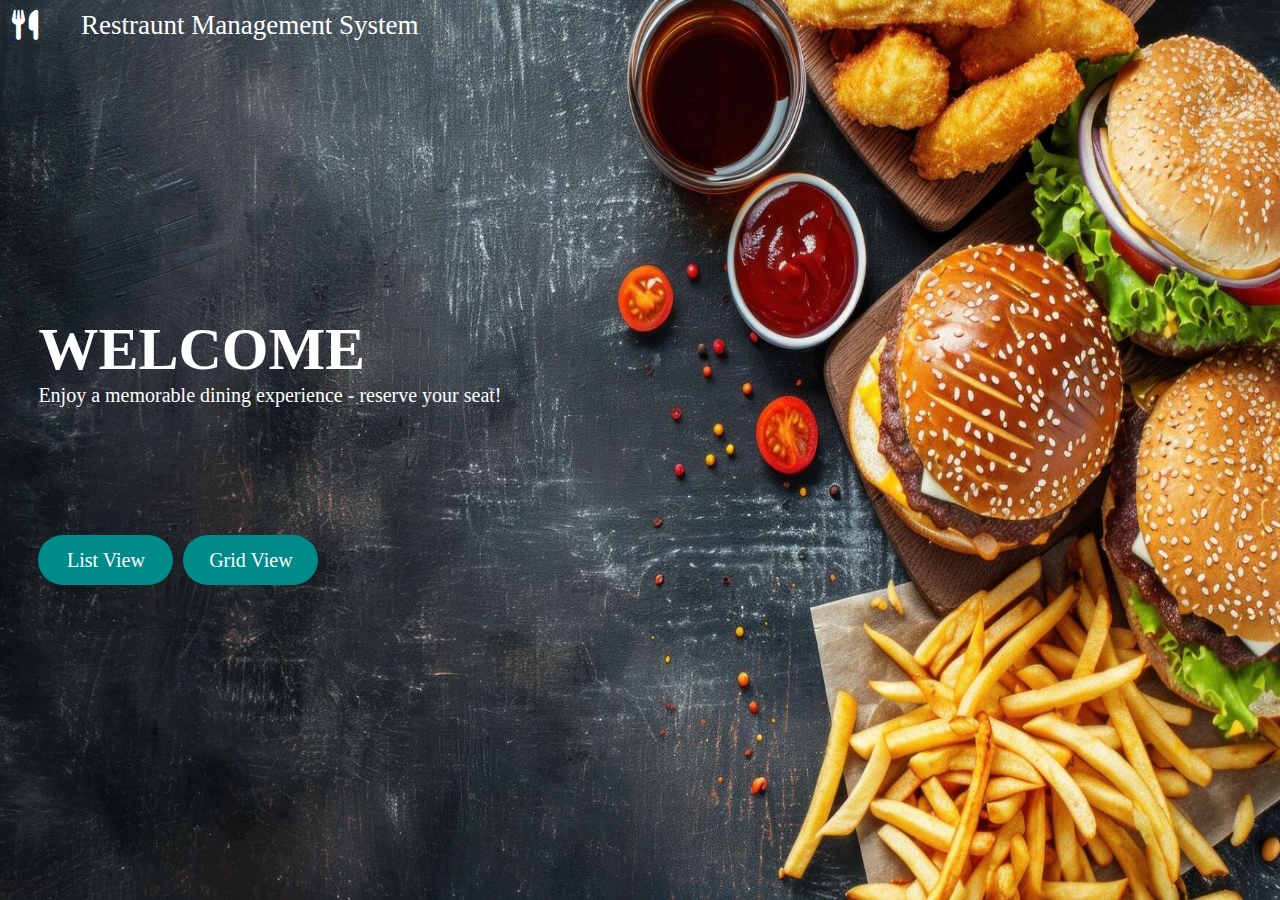
<file: index.html>
<!DOCTYPE html>
<html lang="en">

<head>
    <meta charset="UTF-8">
    <meta name="viewport" content="width=device-width, initial-scale=1.0">
    <title>Document</title>
    <link href="index.css" rel="stylesheet">
    <link rel="stylesheet" href="https://cdnjs.cloudflare.com/ajax/libs/font-awesome/6.0.0-beta3/css/all.min.css">

</head>

<body>
    <div>
        <div id="logo">
            <div id="icon">
                <a href="index.html"><i class="fa-duotone fa-solid fa-utensils fa-flip" style="font-size: 30px;width: 100%;height: 100%;color:white;display: flex;align-items: center;justify-content: center;"></i></a>
            </div>
            <p id="restraunt">Restraunt Management System</p>
        </div>
        <div id="welcome_lines">
            <p id="welcome">WELCOME</p>
            <p id="line">Enjoy a memorable dining experience - reserve your seat!</p>
        </div>
        <div id="book_btn">
            <a href="table.html"><button id="book_now">List View</button></a>
            <a href="admin.html"><button id="book_now">Grid View</button></a>
        </div>
    </div>
</body>
</html>
</file>
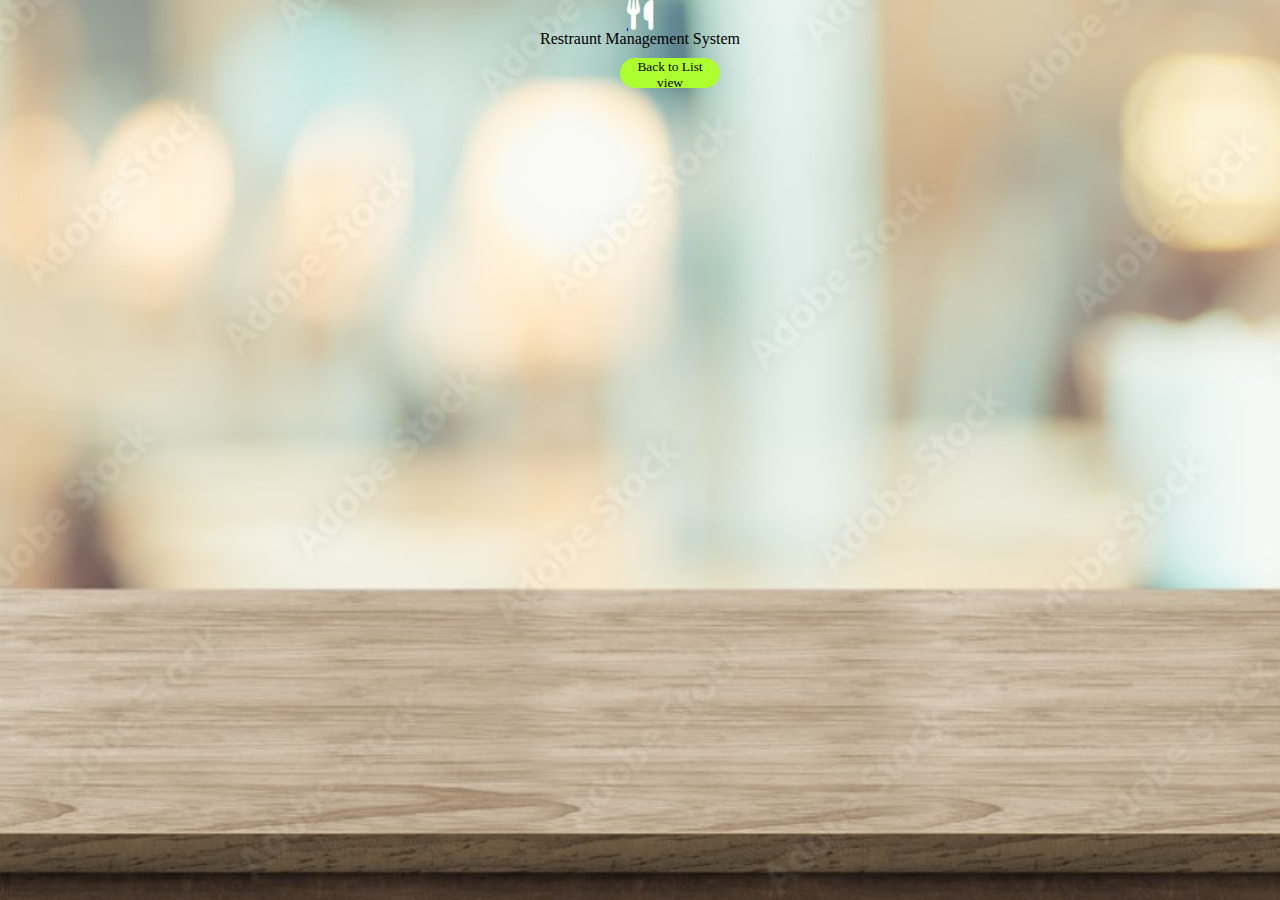
<file: admin.html>
<!DOCTYPE html>
<html lang="en">

<head>
    <meta charset="UTF-8">
    <meta name="viewport" content="width=device-width, initial-scale=1.0">
    <title>Document</title>
    <link href="admin.css" rel="stylesheet" />
    <link rel="stylesheet" href="https://cdnjs.cloudflare.com/ajax/libs/font-awesome/6.0.0-beta3/css/all.min.css">
</head>

<body>
    <div id="content_page">
    <div id="header">
        <div id="logo">
            <div id="icon">
                <a href="index.html"><i class="fa-duotone fa-solid fa-utensils fa-flip" style="font-size: 30px;width: 100%;height: 100%;color:white;display: flex;align-items: center;justify-content: center;"></i></a>
            </div>
            <p id="restraunt">Restraunt Management System</p>
        </div>
        <div id="button_div">
            <a href="table.html"><button id="add_table">Back to List view</button></a>
        </div>
    </div>
        <div id="table_container">
        </div>
    </div>
    <dialog id="table_dialog">
        <div id="top-div">
            <p id="add_label">Add Table</p>
        <button id="cross-btn" onclick="close_dialog()">
            <i class="fa-solid fa-xmark" style="font-size: 20px;width: 100%;height: 100%;color:black;display: flex;align-items: center;justify-content: center;"></i>
        </button>
        </div>
        <div>
        <form>
            <div class="form_ele">
                <div class="label">
                <label for="table_no">Table_no:</label>
                </div>
                <div class="input">
                <input type="number" name="table_no" /></div>
            </div>
            <div  class="form_ele">
                <div class="label">
                <label for="maximum">Maximum people:</label>
                </div>
                <div class="input">
                <input type="number" name="maximum">
                </div>
            </div>
            <div class="form_ele">
                <div class="label">
                <label for="amount">Price:</label>
                </div>
                <div class="input">
                <input type="number" name="amount" />
                </div>
            </div>
            <div>
                <button type="button">Update</button>
            </div>
        </form>
    </div>
    </dialog>
    <script src="admin.js"></script>
</body>

</html>
</file>
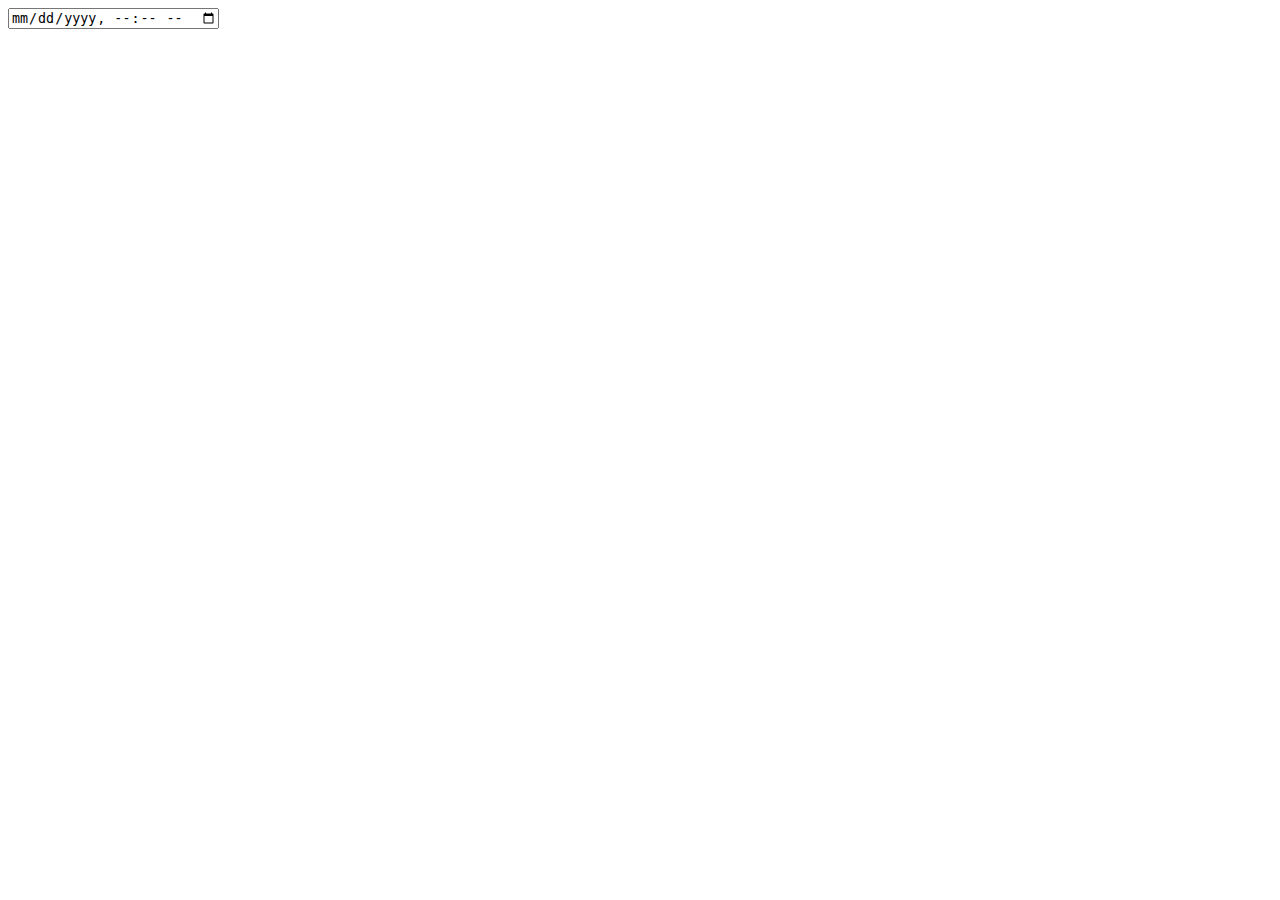
<file: practice.html>
<!DOCTYPE html>
<html lang="en">
<head>
    <meta charset="UTF-8">
    <meta name="viewport" content="width=device-width, initial-scale=1.0">
    <title>Document</title>
</head>
<body>
    <input id="inp" type="datetime-local" oninput="load()">
    <script>
        function load(){
        let input = document.getElementById("inp").value;
        let date_format = new Date(input)
        console.log(date_format.toLocaleDateString()+" "+date_format.toLocaleTimeString());
        }
        function display(){
            document.writeln("hi");
        }
        setInterval(display,1000);
    </script>
</body>
</html>
</file>
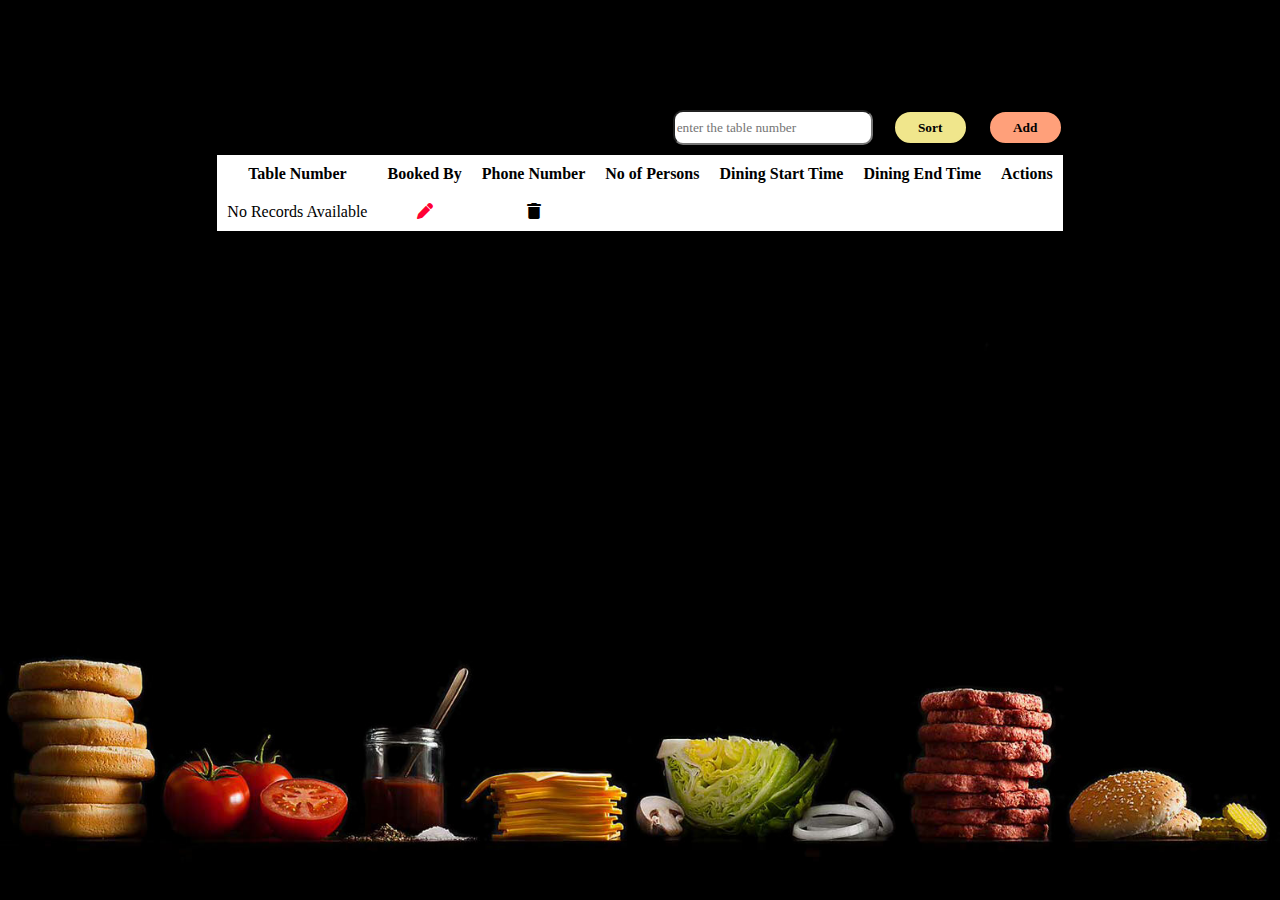
<file: table.html>
<!DOCTYPE html>
<html lang="en">

<head>
    <meta charset="UTF-8">
    <meta name="viewport" content="width=device-width, initial-scale=1.0">
    <title>Document</title>
    <link href="table.css" rel="stylesheet">
    <link rel="stylesheet" href="https://cdnjs.cloudflare.com/ajax/libs/font-awesome/6.0.0-beta3/css/all.min.css">
</head>

<body>
    <div id="content">
        <div id="btns">
            <input type="number" placeholder="enter the table number" style="width: 200px; border-radius: 10px;">
            <button id="sort" onclick="style_change_sort()" onmouseleave="style_change1_sort()">Sort</button>
            <button id="add" onclick="style_change_add()" onmouseleave="style_change1_add()">Add</button>
        </div>
        <div id="table_div">
            <table id="table">
                <tr>
                    <th>Table Number</th>
                    <th>Booked By</th>
                    <th>Phone Number</th>
                    <th>No of Persons</th>
                    <th>Dining Start Time</th>
                    <th>Dining End Time</th>
                    <th>Actions</th>
                </tr>
                <tr id="first">
                    <td>No Records Available</td>
                    <td><i class="fa-solid fa-pen" style="color: #ff0033;" onclick="edit_page()"></i></td>
                    <td><i class="fa-solid fa-trash" onclick="del_icon(this)"></i></td>
                </tr>
            </table>
        </div>
    </div>

    <dialog id="dialog_box">
        <div id="top-div">
        <p id="add_label">Add</p>
        <button id="cross-btn" onclick="close_dialog()">
            <i class="fa-solid fa-xmark" style="font-size: 20px;width: 100%;height: 100%;color:black;display: flex;align-items: center;justify-content: center;"></i>
        </button>
    </div>
        <form id="form">
            <div class="form_ele">
                <div class="label">
                <label for="table_no">Table Number:</label>
            </div>
            <div class="input">
                <select name="table_no" id="table_no">
                    <option>101</option>
                </select>
            </div>
            </div>
            <div class="form_ele">
                <div class="label">
                    <label for="booked_by" style="width: 100%;">Booked by:</label>
                </div>
                <div class="input">
                    <input id="booker_name" type="text" name="booked_by" style="width: 100%;" />
                </div>
            </div>
            <div class="form_ele">
                <div class="label">
                    <label for="phone">Phone Number:</label>
                </div>
                <div class="input">
                    <input id="phone_no" type="number" name="phone" max="1000000000" pattern="[0-9]{10}"/>
                    <p id="no_people_err"></p>
                </div>
            </div>
            <div class="form_ele">
                <div class="label">
                    <label for="no_people">No of Persons:</label>
                </div>
                <div class="input">
                    <input id="no_people" type="number" name="no_people" max="10" min="5" />
                </div>
            </div>
            <div class="form_ele">
                <div class="label">
                    <label for="table_no">Dining Start Time:</label>
                </div>
                <div class="input">
                    <input id="dining_start" type="datetime-local" name="table_no" oninput="set_end()"/>
                </div>
            </div>
            <div class="form_ele">
                <div class="label">
                    <label for="table_no">Dining End Time:</label>
                </div>
                <div class="input">
                    <input id="dining_end" type="datetime-local" name="table_no" />
                </div>
            </div>
            <div class="form_ele">
                <div class="save">
                    <button id="save-btn" onclick="save()">Save</button>
                </div>
                <div class="reset">
                    <button id="reset-btn">Reset</button>
                </div>
            </div>
        </form>
    </dialog>

    <dialog id="dialog_box_edit">
        <div id="top-div">
        <p id="add_label">Edit</p>
        <button id="cross-btn" onclick="close_dialog_edit()">
            <i class="fa-solid fa-xmark" style="font-size: 20px;width: 100%;height: 100%;color:black;display: flex;align-items: center;justify-content: center;"></i>
        </button>
    </div>
        <form id="form">
            <div class="form_ele">
                <div class="label">
                <label for="table_no">Table Number:</label>
            </div>
            <div class="input">
                <select name="table_no" id="table_no_edit">
                    <option>101</option>
                </select>
            </div>
            </div>
            <div class="form_ele">
                <div class="label">
                    <label for="booked_by" style="width: 100%;">Booked by:</label>
                </div>
                <div class="input">
                    <input id="booker_name_edit" type="text" name="booked_by" style="width: 100%;" />
                </div>
            </div>
            <div class="form_ele">
                <div class="label">
                    <label for="phone">Phone Number:</label>
                </div>
                <div class="input">
                    <input id="phone_no_edit" type="number" name="phone" max="1000000000" pattern="[0-9]{10}"/>
                    <p id="no_people_err"></p>
                </div>
            </div>
            <div class="form_ele">
                <div class="label">
                    <label for="no_people">No of Persons:</label>
                </div>
                <div class="input">
                    <input id="no_people_edit" type="number" name="no_people" max="10" min="5" />
                </div>
            </div>
            <div class="form_ele">
                <div class="label">
                    <label for="table_no">Dining Start Time:</label>
                </div>
                <div class="input">
                    <input id="dining_start_edit" type="datetime-local" name="table_no" oninput="set_end()"/>
                </div>
            </div>
            <div class="form_ele">
                <div class="label">
                    <label for="table_no">Dining End Time:</label>
                </div>
                <div class="input">
                    <input id="dining_end_edit" type="datetime-local" name="table_no" />
                </div>
            </div>
            <div class="form_ele">
                <div class="save">
                    <button id="save-btn_edit" >Save</button>
                </div>
                <div class="reset">
                    <button id="reset-btn_edit">Reset</button>
                </div>
            </div>
        </form>
    </dialog>

    <script src="table.js"></script>
</body>

</html>
<!-- <td><i class="fa-solid fa-pen" style="color: #ff0033;" onclick="edit_page()"></i></td>
<td><i class="fa-solid fa-trash" onclick="del_icon(this)"></i></td> -->
</file>
<file: index.css>
*{
    box-sizing: border-box;
    margin: 0;
}
html{
    height: 100%;
    width: 100%;
}
body{
    height: 100%;
    width: 100%;
    background-image: url("/img/ai-generated-beautuful-fast-food-background-with-copy-space-free-photo.jpg");
    background-repeat: no-repeat;
    background-size: 100% 100%;
    display: flex;
    flex-direction: column;
    align-items: center;
    justify-content: center;
    position: relative;
}
#icon{
    width: 50px;
    height: 50px;
    border-radius: 50%;
    display: flex;
    align-items: center;
    justify-content: center;
}
#icon-img{
    width: 80%;
    height: 80%;
}

#restraunt{
    width: 90%;
    color:white;
    font-size: 27px;
    font-family:cursive;
    display: flex;
    align-items: center;
    justify-content: center;
}
#logo{
    position: absolute;
    width: 450px;
    height: 50px;
    display: flex;
    flex-direction: row;
    left: 0;
    top: 0;
}
#line{
    font-size: 20px;
    color: white;
    font-family:cursive;
}
#welcome{
    font-size: 60px;
    color: white;
    font-weight: bolder;
    font-family:cursive;
}
#welcome_lines{
    position: absolute;
    top: 35%;
    left: 3%;
}
#book_now{
    border-style: none;
    width: 100%;
    height: 100%;
    border-radius: 30px;
    background-color:darkcyan;
    color: white;
    font-family:cursive;
    font-size: 20px;
    padding: 0;
    cursor: pointer;
}
#book_now:hover{
    background-color: rgb(0,139,139,0.6);
}
a{
    width: 50%;
}
#book_btn{
    width: 280px;
    height: 50px;
    position: absolute;
    display: flex;
    flex-direction: row;
    gap: 10px;
    bottom: 35%;
    left: 3%;
}

@media screen  and (max-width:600px){
    #book_btn{
        position: absolute;
        bottom: 5%;
      }
}
@media screen and (max-width:450px){
    
    #logo{
        width: 100%;
        height: 25%;
        flex-direction: column;
    }
    
}
@media screen and (max-width:320px){
    #book_btn{
        height: 20%;
        width: 60%;
        flex-direction: column;
    }
    a{
        height: 100%;
        width: 100%;
    }
    #welcome{
        font-size: 40px;
    }
}
@media screen and (max-width:210px){
    #welcome{
        font-size: 22px;
    }
}
@media screen and (max-width:170px){
    #restraunt{
        height: 60%;
        font-size: 18px;
        width: 100%;
        padding: 5px;
    }
    #welcome{
        font-size: 22px;
    }
    #line{
        font-size: 15px;
    }
    #book_now{
        font-size: 15px;
    }
}
@media screen and (max-width:122px){
    #logo{
        height: 40%;
    }
    #restraunt{
        height: 60%;
        font-size: 15px;
        width: 100%;
        padding: 5px;
        word-break: break-all;
    }
    #welcome{
        width: 100%;
        font-size: 22px;
        word-break: break-all;
    }
    #line{
        width: 100%;
        font-size: 15px;
        word-break: break-all;
    }
    #book_now{
        width: 100%;
        font-size: 12px;
    }
    #book_btn{
        height: 12%;
        width: 80%;
    }
}
</file>
<file: admin.css>
*{
    box-sizing: border-box;
    margin: 0;
}
html{
    height: 100%;
    width: 100%;
}
body{
    height: 100%;
    width: 100%;
    background-image: url("/img/admin.jpg");
    background-repeat: no-repeat;
    background-size: cover;
    display: flex;
    flex-direction: column;
    align-items: center;
    justify-content: center;
    position: relative;
}
#content_page{
    width: 100%;
    height: 100%;
    display: flex;
    align-items: center;
    
    flex-direction: column;
}
#button_div{
    width: 100%;
    display: flex;
    justify-content: flex-end;
    margin: 10px -10px;
}
#add_table{
    width: 100px;
    height: 30px;
    cursor: pointer;
    border-style: none;
    background-color:greenyellow;
    border-radius: 20px;
    font-family: cursive;
    margin-right: 10px;
}
#table_container{
    width: 80%;
    height: auto;
    margin: 20px;
    display: flex;
    flex-direction: row;
    gap: 50px;
    overflow-x:scroll;
    flex-wrap: wrap;
    scrollbar-width: none;
}
#table_div{
    width: 300px;
    height: 300px;
    background-color: white;
    border-radius: 15px;
    display: flex;
    flex-direction: column;
    align-items: center;
    justify-content: flex-start;
    gap: 3px;
}
#div_img{
    width: 100%;
    height: 100%;
    object-fit: cover;
    border-top-right-radius: 15px;
    border-top-left-radius: 15px;
}
#table_dialog{
    width: 350px;
    height: 300px;
    display: none;
    flex-direction: column;
    align-items: center;
    margin: auto;
    gap: 30px;
    padding: 0;
}
form{
    width: 100%;
    
    display: flex;
    flex-direction: column;
    align-items: center;
    justify-content: center;
    gap: 20px;
}
.form_ele{
    width: 100%;
    display: flex;
    flex-direction: row;
}
.input{
    width: 50%;
}
.label{
    width: 50%;
}

#top-div{
    width: 100%;background-color:aqua;height: 40px;border-bottom: 2px solid black;
}
#add_label{
    width: 50%;padding: 8px;font-family: cursive;
}
#cross-btn{
    width: 25px;
    height: 25px;
    background-color: red;
    border-radius: 10px;
    position: absolute;
    top: 0;
    right: 0;
    margin: 5px;
}
</file>
<file: table.css>
*{
    box-sizing:border-box;
    margin: 0;
    font-family: cursive;
}
html{
    height: 100%;
    width: 100%;
}
#content{
    width: auto;
    height: 100%;
    display: flex;
    flex-direction: column;
    align-items: center;
    position: relative;
    margin-top: 100px;
}
#logo{
    position: absolute;
    width: 450px;
    height: 50px;
    display: flex;
    flex-direction: row;
    left: 0;
    top: 0;
}
#icon{
    width: 50px;
    height: 50px;
    border-radius: 50%;
    display: flex;
    align-items: center;
    justify-content: center;
}
#restraunt{
    color:white;
    font-size: 27px;
    font-family:cursive;
    display: flex;
    align-items: center;
    justify-content: center;
}
body{
    height: 100%;
    width: 100%;
    background-image: url("/img/new1.jpg");
    background-repeat: no-repeat;
    background-size:100% 100%;
    display: flex;
    flex-direction: column;
    align-items: center;
    overflow: auto;
}
table {
    min-width: 100%;
    background-color: white;
    border-collapse: collapse;
    table-layout:fixed;
}

thead th {
    position: sticky;
    top: 0;
    border: 1px solid black;
    background-color: white; 
    z-index: 2; 
}


td, th {
    padding: 10px;
    text-align: center;
    word-wrap: break-word;
}
#first{
    width: 100%;
    
    font-family: cursive;
   text-align: center;
}

td,th{
    padding: 10px;
}
.td{
    border: 1px solid black;
    text-align: center;
}
#btns{
    margin: 10px;
    width: 100%;
    display: flex;
    flex-direction: row;
    flex-wrap: wrap;
    justify-content: flex-end;
    gap: 20px;
}
#add{
    width: 75px;
    height: 35px;
    font-family: cursive;
    font-weight: bold;
    border-radius: 20px;
    border-style: none;
    border: 2px solid black;
    background-color: lightsalmon;
    cursor: pointer;
}
#add:hover{
    background-color: rgba(255,160,122,0.8);
}
#sort:hover{
    background-color: rgba(240,230,140,0.8);
}
#table_display{
    width: 150px;
    height: 35px;
    font-family: cursive;
    font-weight: bold;
    border-radius: 20px;
    border-style: none;
    border: 2px solid black;
    background-color:lavenderblush;
    cursor: pointer;
}
#table_display:hover{
    background-color: rgba(255,240,245,0.8);
}
#sort{
    width: 75px;
    height: 35px;
    font-family: cursive;
    font-weight: bold;
    border-radius: 20px;
    border-style: none;
    border: 2px solid black;
    background-color:khaki;
    cursor: pointer;
}
#dialog_box{
    border-radius: 20px;
    position: absolute;
    display: none;
    align-items: center;
    flex-direction: column;
    justify-content: center;
    margin: auto;
    padding: 0;
}
#form{
    font-family: cursive;
    display: flex;
    flex-direction: column;
    gap: 20px;
    margin: 30px;
}
.form_ele{
    height: 100%;
    display: flex;
}
.label,.input{
    width: 50%;
}
label,input{
    width: 100%;
}
.save{
    width: 50%;
    display: flex;
    align-items: center;
    justify-content: center;
}
.reset{
    width: 50%;
    display: flex;
    align-items: center;
    justify-content: center;
}
#save-btn{
    width: 100px;
    height: 30px;
    cursor: pointer;
    background-color:greenyellow;
    border-radius: 20px;
    font-family: cursive;
}
#save-btn:hover{
    background-color: rgba(173,255,47,0.6)
}
#reset-btn{
    width: 100px;
    height: 30px;
    cursor: pointer;
    background-color: lightcoral;
    border-radius: 20px;
    font-family: cursive;
}
#reset-btn:hover{
    background-color: rgba(240,128,128,0.6);
}
#top-div{
    width: 100%;background-color:aqua;height: 40px;border-bottom: 2px solid black;
}
#add_label{
    width: 50%;padding: 8px;font-family: cursive;
}
#cross-btn{
    width: 25px;
    height: 25px;
    background-color: red;
    border-radius: 10px;
    position: absolute;
    border-style: none;
    top: 0;
    right: 0;
    margin: 5px;
}
#table_no{
    width: 100%;
}
#table_div{
    width: 100%;
    max-width: 100%;
    height: 400px;
    overflow-x: auto;
    overflow-y: auto;
    scrollbar-width: none;
}

tr:hover{
    background-color:lightgray;
}
#sort_inp{
    width: 200px; border-radius: 10px;
}

@media screen and (max-width:880px){
    #content{
        width: 100%;
        height: 100%;
    }
    #btns{
        width: 90%;
        align-items: center;
        justify-content: center;
    }
    #sort_inp{
        height: 35px;
    }
   #table_div{
    width: 90%;
     height: 60%;
   }
}
@media screen and (max-width:320px){
   #restraunt{
    font-size: 25px;
   }
   #logo{
    width: 100%;
    height: 15%;
}
}
@media screen and (max-width:273px){
    #table_div{
        height: 50%;
      }
      .form_ele{
        flex-direction: column;
        align-items: center;
        justify-content: center;
      }
      .input{
        width: 100%;
      }
      .label{
        width: 100%;
      }
      label{
        display: flex;
        align-items: center;
        justify-content: center;
        word-break: break-all;
      }
      input{
        width: 100%;
      }
}
@media screen and (max-width:174px){
        #restraunt{
         font-size: 15px;
         word-break: break-all;
        }
        #logo{
         width: 100%;
         height: 15%;
     }
     #table_display,#sort_inp{
        width: 100%;
     }
     label{
        font-size: 15px;
     }
}
@media screen and (max-width:101px){
    #table_display{
        font-size: 10px;
    }
    label{
        word-break: break-all;
     }
}
@media screen and (max-width:79px){
    #restraunt{
        font-size: 10px;
        word-break: break-all;
       }
 }
</file>
